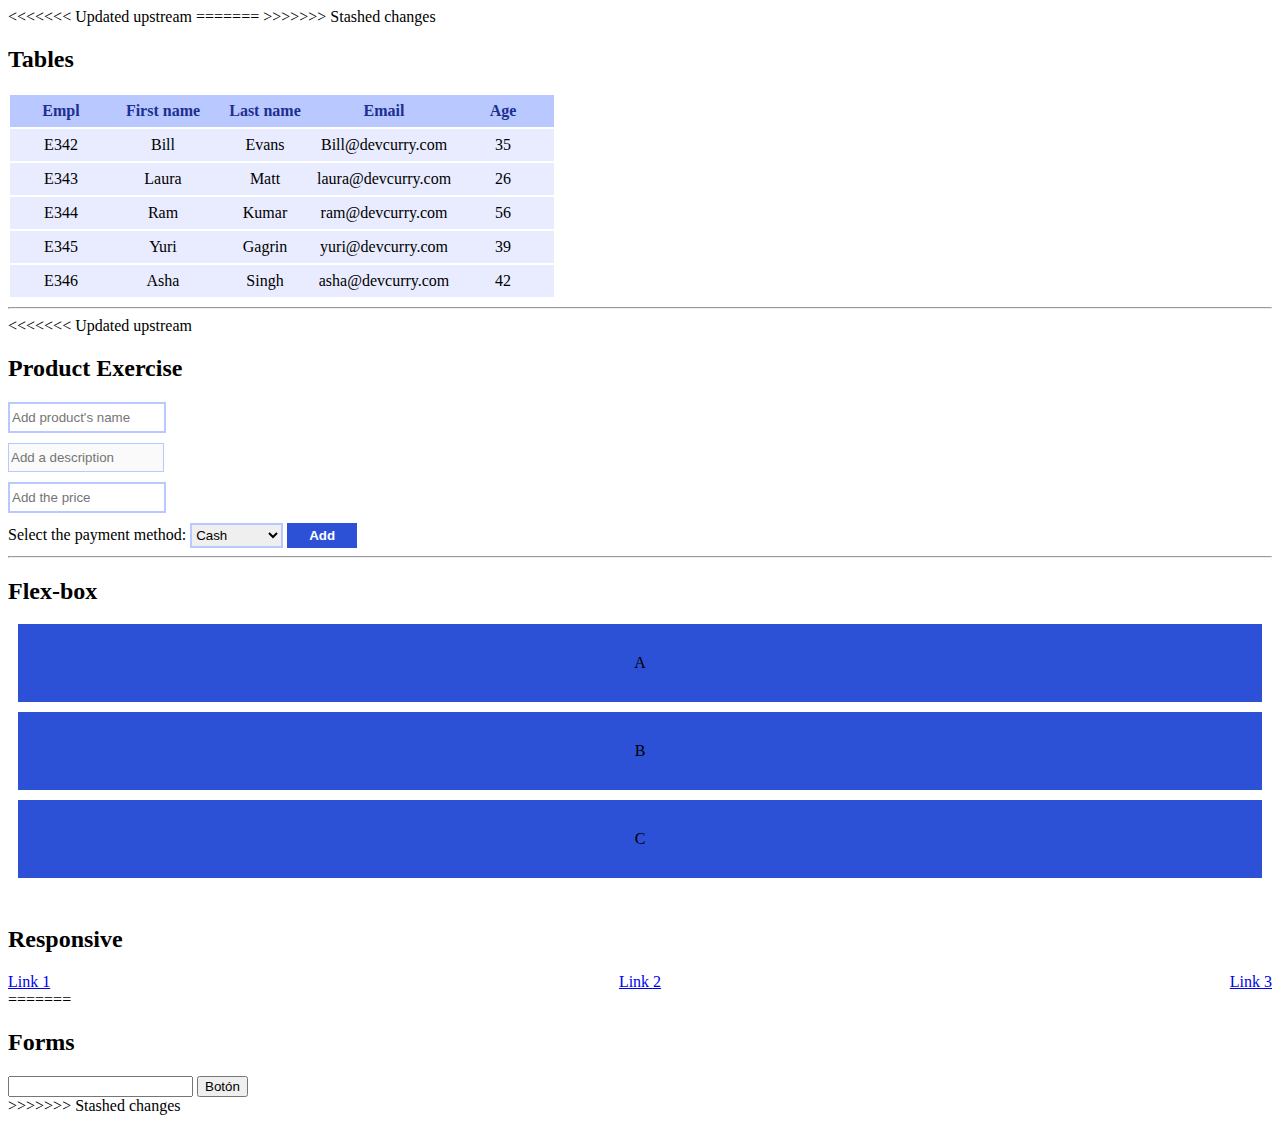
<file: practice.html>
<!DOCTYPE html>
<html lang="en">

<head>
    <meta charset="UTF-8">
    <meta http-equiv="X-UA-Compatible" content="IE=edge">
    <meta name="viewport" content="width=device-width, initial-scale=1.0">
<<<<<<< Updated upstream
    <title>Practice</title>
=======
    <title>Document</title>
>>>>>>> Stashed changes
    <link rel="stylesheet" href="styles/practice.css">
</head>

<body>
    <!--<table>
        <thead>
            <tr>
                <th>ID</th>
                <th>Name</th>
                <th>Modality</th>
            </tr>
        </thead>
        <tbody>
            <tr>
                <td>1</td>
                <td>Leah</td>
                <td>Online</td>
            </tr>
            <tr class="red-flag">
                <td>2</td>
                <td>Giancarlo</td>
                <td>Online</td>
            </tr>
            <tr>
                <td>3</td>
                <td>Francisco</td>
                <td>Online</td>
            </tr>
            <tr>
                <td>4</td>
                <td>Aaron</td>
                <td>Online</td>
            </tr>
            <tr>
                <td>5</td>
                <td>Ivanna</td>
                <td>Online</td>
            </tr>
            <tr>
                <td>6</td>
                <td>Luis</td>
                <td>Online</td>
            </tr>
            <tr>
                <td>7</td>
                <td>Fernanda</td>
                <td>Online</td>
            </tr>
        </tbody>
    </table>-->

    <h2>Tables</h2>

    <table>
        <thead>
            <tr>
                <th>Empl</th>
                <th>First name</th>
                <th>Last name</th>
                <th>Email</th>
                <th>Age</th>
            </tr>
        </thead>
        <tbody>
            <tr>
                <td>E342</td>
                <td>Bill</td>
                <td>Evans</td>
                <td>Bill@devcurry.com</td>
                <td>35</td>
            </tr>
            <tr>
                <td>E343</td>
                <td>Laura</td>
                <td>Matt</td>
                <td>laura@devcurry.com</td>
                <td>26</td>
            </tr>
            <tr>
                <td>E344</td>
                <td>Ram</td>
                <td>Kumar</td>
                <td>ram@devcurry.com</td>
                <td>56</td>
            </tr>
            <tr>
                <td>E345</td>
                <td>Yuri</td>
                <td>Gagrin</td>
                <td>yuri@devcurry.com</td>
                <td>39</td>
            </tr>
            <tr>
                <td>E346</td>
                <td>Asha</td>
                <td>Singh</td>
                <td>asha@devcurry.com</td>
                <td>42</td>
            </tr>
        </tbody>
    </table>
    <hr>

<<<<<<< Updated upstream
    <h2>Product Exercise</h2>
    <form>
        <div class="text-box-container">
            <input class="text-box" type="text" placeholder="Add product's name">
            <input class="text-box text-box-disable" type="text" placeholder="Add a description" disabled="true">
            <input class="text-box" type="text" placeholder="Add the price">
        </div>

        <label>Select the payment method:</label>
        <select class="select-method">
            <option value="cash">Cash</option>
            <option value="debit card">Debit Card</option>
            <option value="credit card">Credit Card</option>
            <option value="paypal">Paypal</option>
        </select>

        <input class="button-add" type="button" value="Add">
    </form>
    <hr>

    <h2>Flex-box</h2>

    <div class="flex-container">
        <div class="flex-item">A</div>
        <div class="flex-item">B</div>
        <div class="flex-item">C</div>
    </div>
    <br>

    <h2>Responsive</h2>
    <div class="site-header">
        <nav>
            <a href="#">Link 1</a>
            <a href="#">Link 2</a>
            <a href="#">Link 3</a>
        </nav>
    </div>
=======
    <h2>Forms</h2>
    <form>
        <input type="text">
        <input type="button" value="Botón">
    </form>
>>>>>>> Stashed changes
</body>

</html>
</file>
<file: styles/practice.css>
table {
    border-collapse: collapse;
    background-color: #E9ECFF;
}

td,
th {
    width: 100px;
    height: 30px;
    text-align: center;
}

th {
    background-color: #B9C8FF;
    color: #1D2F91;
}

tr {
    border: 2px solid white;
}

/*Product Exercise*/
.text-box-container {
    display: flex;
    flex-direction: column;
}

.text-box {
    width: 150px;
    height: 25px;
    margin-bottom: 10px;
    border: 2px solid #B9C8FF;
}

.text-box-disable {
    border: 1px solid #B9C8FF;
}

.select-method {
    border: 2px solid #B9C8FF;
    height: 25px;
}

.button-add {
    background-color: #2c51d6;
    border: 1px solid #2c51d6;
    border: 0;
    color: white;
    font-weight: bold;
    width: 70px;
    height: 25px;
}

.button-add:hover {
    cursor: pointer;
    background-color: #B9C8FF;
    color: black;
}

.button-add:active {
    background-color: #1c389b;
    color: white;
}
<<<<<<< Updated upstream

/*Flex-box*/

.flex-container{
    display: flex;
    background-color: #B9C8FF;
}

.flex-item{
    background-color: #2c51d6;
    padding: 30px;
    margin: 10px;
    text-align: center;
}

/*Responsive*/

.site-header nav{
    display: flex;
    flex-direction: column;
    align-items: center;
}

@media(min-width:768px){
    .site-header nav{
        flex-direction: row;
        justify-content: space-between;
    }
}

=======
*/
>>>>>>> Stashed changes
</file>
